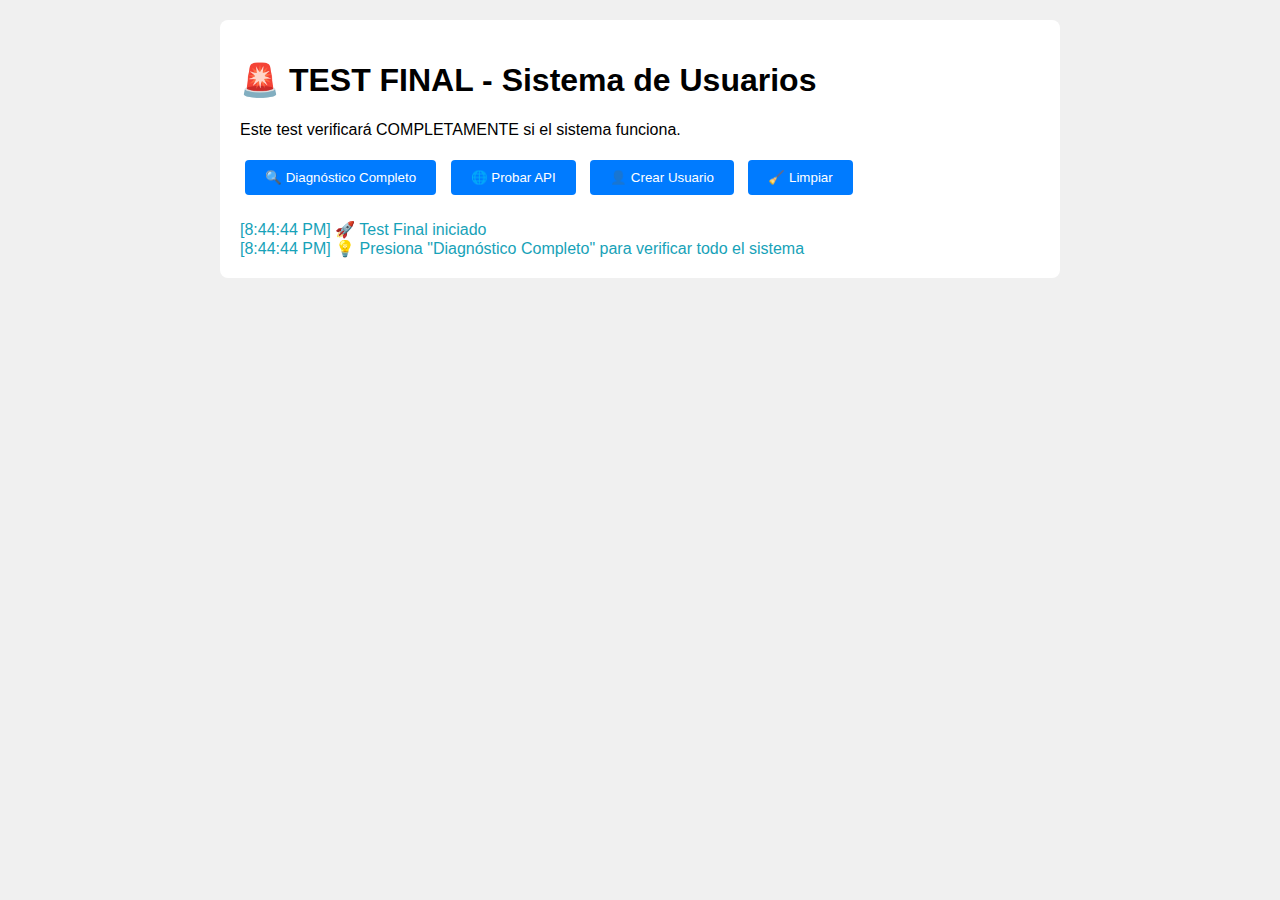
<file: test_final.html>
<!DOCTYPE html>
<html lang="es">
<head>
    <meta charset="UTF-8">
    <title>🚨 TEST FINAL - Crear Usuario</title>
    <style>
        body { font-family: Arial, sans-serif; margin: 20px; background: #f0f0f0; }
        .container { max-width: 800px; margin: 0 auto; background: white; padding: 20px; border-radius: 8px; }
        button { background: #007bff; color: white; padding: 10px 20px; border: none; border-radius: 4px; cursor: pointer; margin: 5px; }
        button:hover { background: #0056b3; }
        .success { color: #28a745; font-weight: bold; }
        .error { color: #dc3545; font-weight: bold; }
        .info { color: #17a2b8; }
        pre { background: #f8f9fa; padding: 10px; border-radius: 4px; overflow-x: auto; }
        #results { margin-top: 20px; }
    </style>
</head>
<body>
    <div class="container">
        <h1>🚨 TEST FINAL - Sistema de Usuarios</h1>
        <p>Este test verificará COMPLETAMENTE si el sistema funciona.</p>
        
        <div>
            <button onclick="runDiagnosis()">🔍 Diagnóstico Completo</button>
            <button onclick="testAPI()">🌐 Probar API</button>
            <button onclick="createUser()">👤 Crear Usuario</button>
            <button onclick="clear()">🧹 Limpiar</button>
        </div>
        
        <div id="results"></div>
    </div>

    <script>
        const results = document.getElementById('results');
        
        function log(message, type = 'info') {
            const div = document.createElement('div');
            div.className = type;
            div.innerHTML = `[${new Date().toLocaleTimeString()}] ${message}`;
            results.appendChild(div);
        }
        
        function clear() {
            results.innerHTML = '';
        }
        
        async function runDiagnosis() {
            log('🔍 Ejecutando diagnóstico completo...', 'info');
            
            try {
                const response = await fetch('emergency_debug.php');
                const html = await response.text();
                
                // Crear iframe para mostrar el diagnóstico
                const iframe = document.createElement('iframe');
                iframe.style.width = '100%';
                iframe.style.height = '600px';
                iframe.style.border = '1px solid #ccc';
                iframe.srcdoc = html;
                
                results.appendChild(iframe);
                
            } catch (error) {
                log(`❌ Error ejecutando diagnóstico: ${error.message}`, 'error');
            }
        }
        
        async function testAPI() {
            log('🌐 Probando API...', 'info');
            
            try {
                const response = await fetch('api/users_fix.php');
                log(`📡 Status: ${response.status} ${response.statusText}`, 'info');
                
                const text = await response.text();
                log('📄 Raw response length: ' + text.length, 'info');
                
                try {
                    const data = JSON.parse(text);
                    
                    if (data.success) {
                        log(`✅ API OK - ${data.users.length} usuarios encontrados`, 'success');
                        log(`📊 Stats: Total=${data.stats.total}, Activos=${data.stats.activos}`, 'info');
                    } else {
                        log(`❌ API Error: ${data.message}`, 'error');
                    }
                } catch (parseError) {
                    log(`❌ JSON Parse Error: ${parseError.message}`, 'error');
                    
                    const pre = document.createElement('pre');
                    pre.textContent = text.substring(0, 500) + (text.length > 500 ? '...' : '');
                    results.appendChild(pre);
                }
                
            } catch (error) {
                log(`❌ Network Error: ${error.message}`, 'error');
            }
        }
        
        async function createUser() {
            const timestamp = Date.now();
            const userData = {
                nombre: 'Usuario Test Final',
                email: `test${timestamp}@final.com`,
                password: 'test123456',
                rol: 'seller',
                estado: 'activo',
                telefono: '3001234567',
                direccion: 'Dirección de prueba 123'
            };
            
            log('👤 Creando usuario de prueba...', 'info');
            log('📤 Datos:', 'info');
            
            const pre = document.createElement('pre');
            pre.textContent = JSON.stringify(userData, null, 2);
            results.appendChild(pre);
            
            try {
                const response = await fetch('api/users_fix.php', {
                    method: 'POST',
                    headers: {
                        'Content-Type': 'application/json',
                    },
                    body: JSON.stringify(userData)
                });
                
                log(`📡 Response Status: ${response.status}`, 'info');
                
                const text = await response.text();
                log('📄 Response length: ' + text.length, 'info');
                
                try {
                    const result = JSON.parse(text);
                    
                    if (result.success) {
                        log('🎉 ¡USUARIO CREADO EXITOSAMENTE!', 'success');
                        log(`✅ ID: ${result.user_id}`, 'success');
                        log(`✅ Nombre: ${result.user.nombre}`, 'success');
                        log(`✅ Email: ${result.user.email}`, 'success');
                        log(`✅ Rol: ${result.user.rol}`, 'success');
                        
                        // Verificar que se creó consultando la API
                        setTimeout(testAPI, 1000);
                        
                    } else {
                        log(`❌ Error al crear usuario: ${result.message}`, 'error');
                        
                        if (result.error) {
                            log(`❌ Error técnico: ${result.error}`, 'error');
                        }
                        
                        if (result.debug) {
                            log(`🔧 Debug: ${result.debug}`, 'info');
                        }
                    }
                    
                } catch (parseError) {
                    log(`❌ JSON Parse Error: ${parseError.message}`, 'error');
                    
                    const pre = document.createElement('pre');
                    pre.textContent = text.substring(0, 1000);
                    results.appendChild(pre);
                }
                
            } catch (error) {
                log(`❌ Network Error: ${error.message}`, 'error');
            }
        }
        
        // Auto-ejecutar diagnóstico al cargar
        window.addEventListener('load', () => {
            log('🚀 Test Final iniciado', 'info');
            log('💡 Presiona "Diagnóstico Completo" para verificar todo el sistema', 'info');
        });
    </script>
</body>
</html>
</file>
